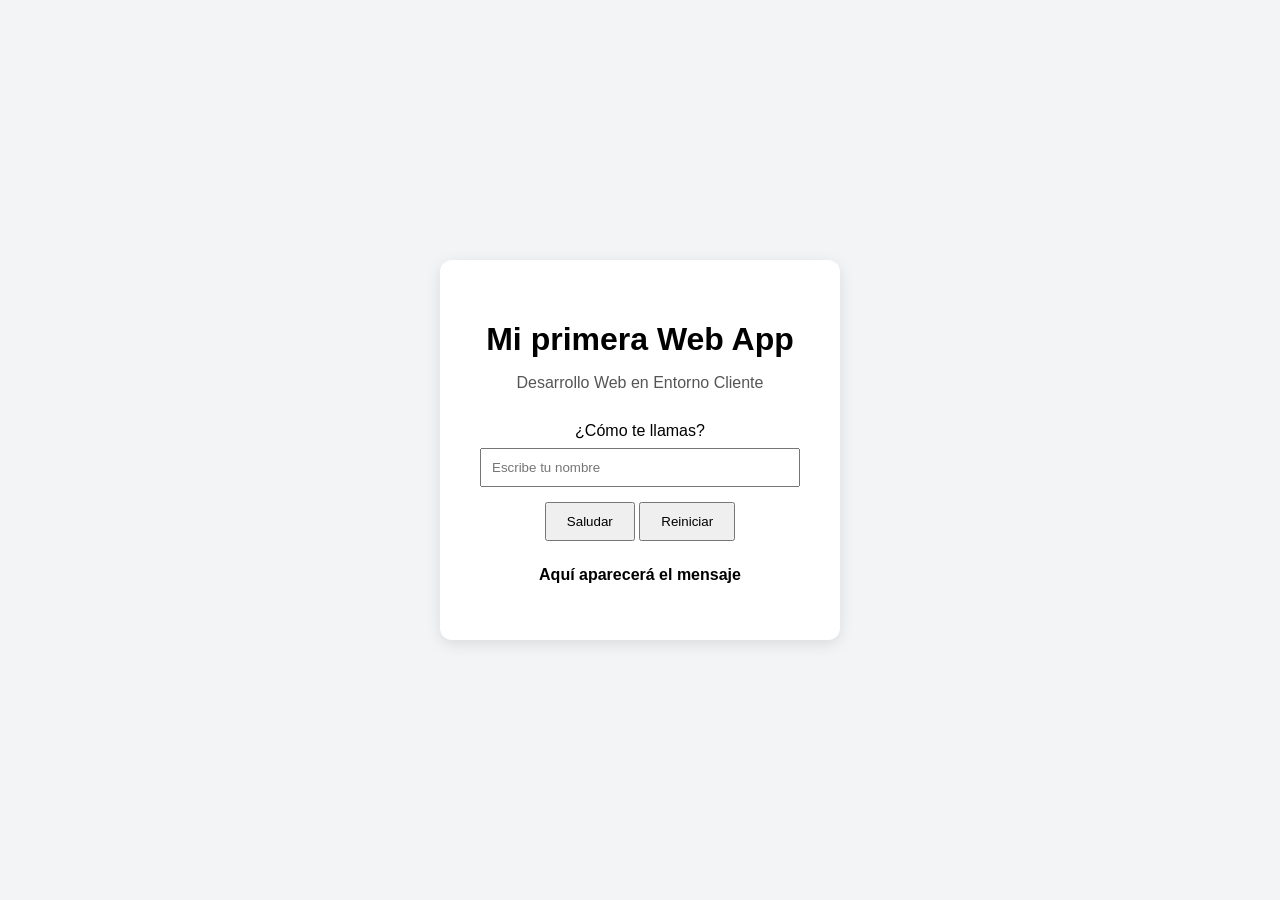
<file: Desarrollo web entorno cliente/PROYECTO1/index.html>
<!DOCTYPE html>

<!--
    Indicamos que el documento utiliza HTML5.
    El atributo lang="es" informa de que el contenido
    principal de la página está en español.
-->
<html lang="es">

<head>

    <!--
        Codificación de caracteres.
        UTF-8 permite utilizar correctamente caracteres
        como ñ, á, é, símbolos, etc.
    -->
    <meta charset="UTF-8">


    <!--
        Configuración para dispositivos móviles.

        width=device-width:
        adapta el ancho de la página al ancho del dispositivo.

        initial-scale=1.0:
        establece el nivel inicial de zoom.
    -->
    <meta
        name="viewport"
        content="width=device-width, initial-scale=1.0"
    >


    <!--
        Título de la página.
        Aparece normalmente en la pestaña del navegador.
    -->
    <title>Mi primera Web App</title>


    <!--
        Enlazamos nuestra hoja de estilos CSS externa.

        HTML → estructura
        CSS  → presentación
        JS   → comportamiento
    -->
    <link
        rel="stylesheet"
        href="css/estilos.css"
    >


    <!--
        Cargamos nuestro archivo JavaScript externo.

        src:
        indica la ruta donde se encuentra el archivo.

        defer:
        permite descargar el JavaScript mientras el navegador
        continúa procesando el HTML.

        El código JavaScript se ejecutará cuando el HTML
        haya sido procesado.

        Esto es importante porque nuestro JavaScript necesita
        acceder a elementos como #nombre, #botonSaludar, etc.
    -->
    <script src="js/app.js" defer></script>

</head>


<body>

    <!--
        <main> representa el contenido principal de la página.

        class="tarjeta":
        utilizamos una CLASE principalmente para aplicar
        estilos desde CSS.

        En CSS podremos seleccionarla mediante:

        .tarjeta {
            ...
        }
    -->
    <main class="tarjeta">


        <!--
            Título principal de la aplicación.

            id="titulo":
            proporciona un identificador único al elemento.

            JavaScript podrá seleccionarlo mediante:

            document.querySelector("#titulo");
        -->
        <h1 id="titulo">
            Mi primera Web App
        </h1>


        <!--
            Párrafo descriptivo.

            Aquí utilizamos una clase porque puede servir
            para aplicar estilos CSS.
        -->
        <p class="descripcion">
            Desarrollo Web en Entorno Cliente
        </p>


        <!--
            Etiqueta asociada al campo de texto.

            for="nombre" está relacionado con:

            id="nombre"

            Esto mejora la accesibilidad y permite que,
            al pulsar sobre la etiqueta, el navegador
            coloque el foco en el input correspondiente.
        -->
        <label for="nombre">
            ¿Cómo te llamas?
        </label>


        <!--
            Campo de entrada de datos.

            type="text":
            permite introducir texto.

            id="nombre":
            identificador único que utilizaremos desde
            JavaScript.

            placeholder:
            muestra un texto orientativo mientras
            el campo está vacío.

            Desde JavaScript podremos obtener lo escrito con:

            inputNombre.value
        -->
        <input
            type="text"
            id="nombre"
            placeholder="Escribe tu nombre"
        >


        <!--
            Botón para realizar la acción de saludar.

            Su id permite localizarlo desde JavaScript:

            const botonSaludar =
                document.querySelector("#botonSaludar");

            Después podremos escuchar el evento click:

            botonSaludar.addEventListener("click", ...);
        -->
        <button id="botonSaludar">
            Saludar
        </button>


        <!--
            Segundo botón de la aplicación.

            Permitirá restaurar la aplicación a su
            estado inicial.

            JavaScript podrá seleccionarlo mediante:

            document.querySelector("#botonReiniciar");
        -->
        <button id="botonReiniciar">
            Reiniciar
        </button>


        <!--
            Párrafo en el que JavaScript mostrará mensajes.

            Inicialmente contiene un texto por defecto.

            Después podremos modificarlo desde JavaScript:

            mensaje.textContent = "Hola";

            Por ejemplo:

            mensaje.textContent =
                `¡Hola, ${nombre}!`;
        -->
        <p id="mensaje">
            Aquí aparecerá el mensaje
        </p>


    </main>

</body>

</html>
</file>
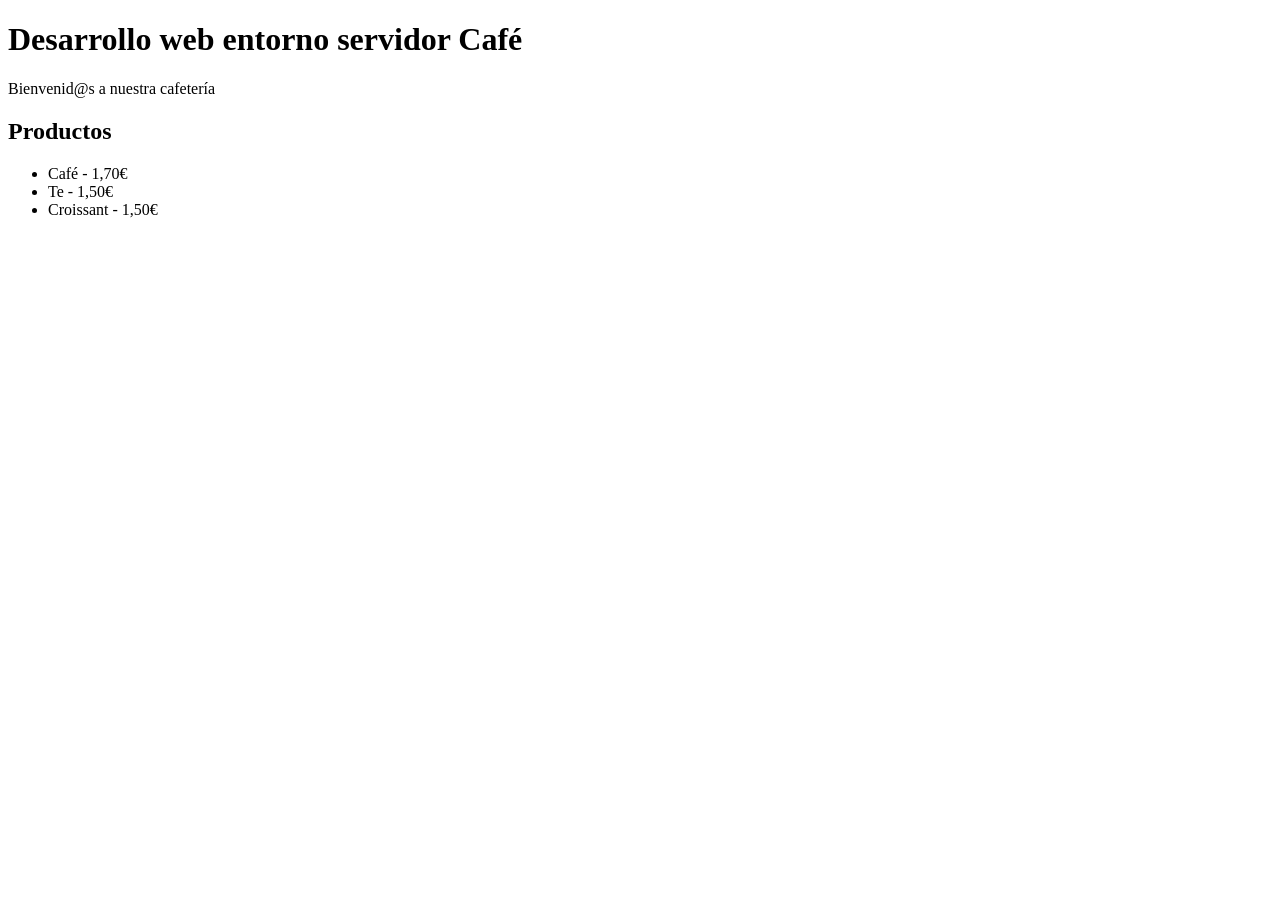
<file: Desarrollo web entorno servidor/PROYECTO1/index.html>
<!DOCTYPE html>
<html lang="en">
<head>
    <meta charset="UTF-8">
    <meta name="viewport" content="width=device-width, initial-scale=1.0">
    <title>Desarrollo web servidor Café</title>
</head>
<body>
    <h1>Desarrollo web entorno servidor Café</h1>
    <p>Bienvenid@s a nuestra cafetería</p>
    
    <h2>Productos</h1>
    
    <ul>
        <li>Café - 1,70€</li>
        <li>Te - 1,50€</li>
        <li>Croissant - 1,50€</li>
    </ul>

    
    
</body>
</html>
</file>
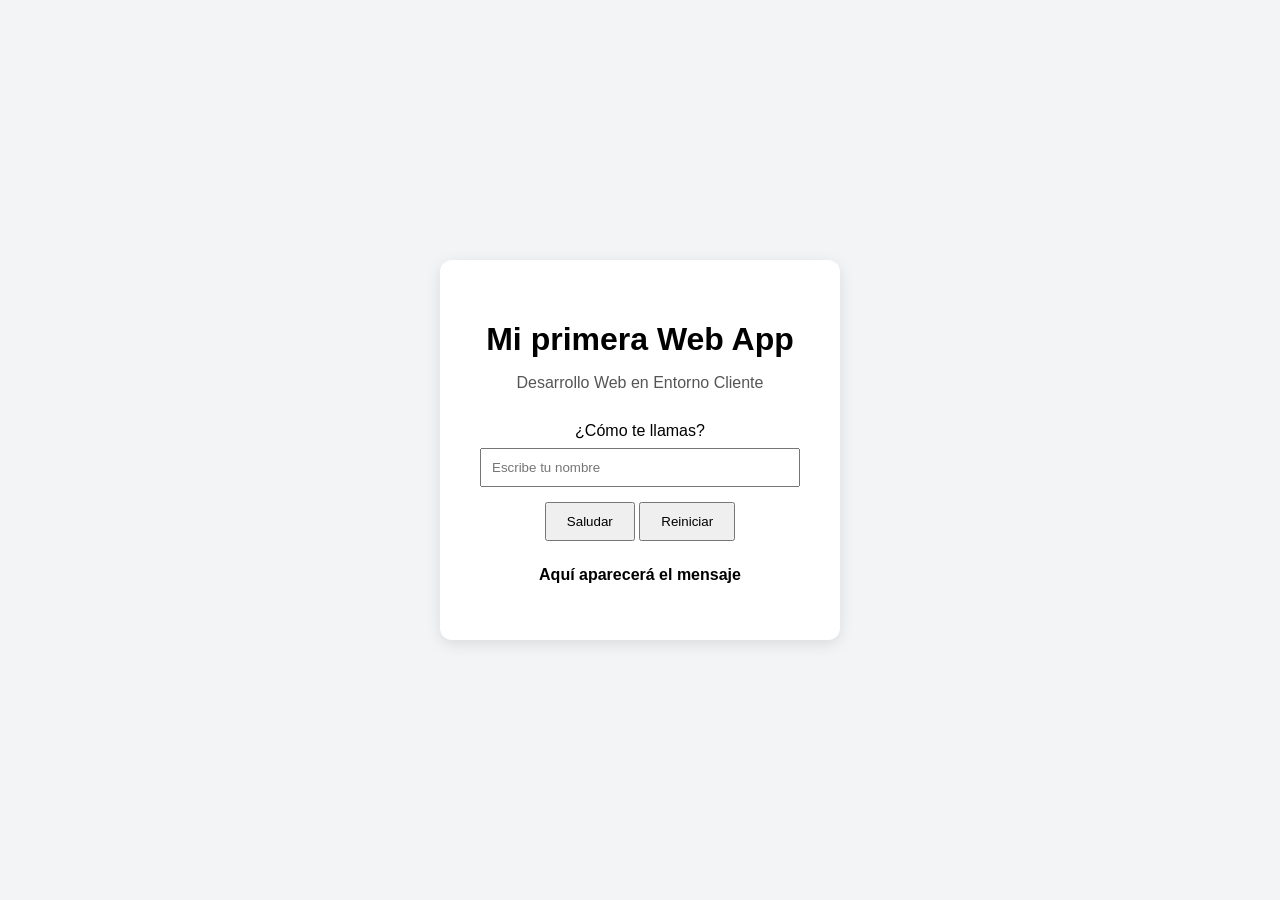
<file: Desarrollo web entorno cliente/PROYECTO1/DAW--DWEC-PROYECTO1-main/index.html>
<!DOCTYPE html>

<!--
    Indicamos que el documento utiliza HTML5.
    El atributo lang="es" informa de que el contenido
    principal de la página está en español.
-->
<html lang="es">

<head>

    <!--
        Codificación de caracteres.
        UTF-8 permite utilizar correctamente caracteres
        como ñ, á, é, símbolos, etc.
    -->
    <meta charset="UTF-8">


    <!--
        Configuración para dispositivos móviles.

        width=device-width:
        adapta el ancho de la página al ancho del dispositivo.

        initial-scale=1.0:
        establece el nivel inicial de zoom.
    -->
    <meta
        name="viewport"
        content="width=device-width, initial-scale=1.0"
    >


    <!--
        Título de la página.
        Aparece normalmente en la pestaña del navegador.
    -->
    <title>Mi primera Web App</title>


    <!--
        Enlazamos nuestra hoja de estilos CSS externa.

        HTML → estructura
        CSS  → presentación
        JS   → comportamiento
    -->
    <link
        rel="stylesheet"
        href="css/estilos.css"
    >


    <!--
        Cargamos nuestro archivo JavaScript externo.

        src:
        indica la ruta donde se encuentra el archivo.

        defer:
        permite descargar el JavaScript mientras el navegador
        continúa procesando el HTML.

        El código JavaScript se ejecutará cuando el HTML
        haya sido procesado.

        Esto es importante porque nuestro JavaScript necesita
        acceder a elementos como #nombre, #botonSaludar, etc.
    -->
    <script
        src="js/app.js"
        defer
    ></script>

</head>


<body>

    <!--
        <main> representa el contenido principal de la página.

        class="tarjeta":
        utilizamos una CLASE principalmente para aplicar
        estilos desde CSS.

        En CSS podremos seleccionarla mediante:

        .tarjeta {
            ...
        }
    -->
    <main class="tarjeta">


        <!--
            Título principal de la aplicación.

            id="titulo":
            proporciona un identificador único al elemento.

            JavaScript podrá seleccionarlo mediante:

            document.querySelector("#titulo");
        -->
        <h1 id="titulo">
            Mi primera Web App
        </h1>


        <!--
            Párrafo descriptivo.

            Aquí utilizamos una clase porque puede servir
            para aplicar estilos CSS.
        -->
        <p class="descripcion">
            Desarrollo Web en Entorno Cliente
        </p>


        <!--
            Etiqueta asociada al campo de texto.

            for="nombre" está relacionado con:

            id="nombre"

            Esto mejora la accesibilidad y permite que,
            al pulsar sobre la etiqueta, el navegador
            coloque el foco en el input correspondiente.
        -->
        <label for="nombre">
            ¿Cómo te llamas?
        </label>


        <!--
            Campo de entrada de datos.

            type="text":
            permite introducir texto.

            id="nombre":
            identificador único que utilizaremos desde
            JavaScript.

            placeholder:
            muestra un texto orientativo mientras
            el campo está vacío.

            Desde JavaScript podremos obtener lo escrito con:

            inputNombre.value
        -->
        <input
            type="text"
            id="nombre"
            placeholder="Escribe tu nombre"
        >


        <!--
            Botón para realizar la acción de saludar.

            Su id permite localizarlo desde JavaScript:

            const botonSaludar =
                document.querySelector("#botonSaludar");

            Después podremos escuchar el evento click:

            botonSaludar.addEventListener("click", ...);
        -->
        <button id="botonSaludar">
            Saludar
        </button>


        <!--
            Segundo botón de la aplicación.

            Permitirá restaurar la aplicación a su
            estado inicial.

            JavaScript podrá seleccionarlo mediante:

            document.querySelector("#botonReiniciar");
        -->
        <button id="botonReiniciar">
            Reiniciar
        </button>


        <!--
            Párrafo en el que JavaScript mostrará mensajes.

            Inicialmente contiene un texto por defecto.

            Después podremos modificarlo desde JavaScript:

            mensaje.textContent = "Hola";

            Por ejemplo:

            mensaje.textContent =
                `¡Hola, ${nombre}!`;
        -->
        <p id="mensaje">
            Aquí aparecerá el mensaje
        </p>


    </main>

</body>

</html>
</file>
<file: Desarrollo web entorno cliente/PROYECTO1/css/estilos.css>
* {
    box-sizing: border-box;
}

body {
    margin: 0;
    min-height: 100vh;

    display: flex;
    justify-content: center;
    align-items: center;

    font-family: Arial, sans-serif;
    background: #f3f4f6;
}

.tarjeta {
    width: 400px;
    padding: 40px;

    background: white;
    border-radius: 12px;

    text-align: center;

    box-shadow: 0 4px 15px
                rgba(0, 0, 0, 0.1);
}

h1 {
    margin-bottom: 10px;
}

.descripcion {
    margin-bottom: 30px;
    color: #555;
}

label {
    display: block;
    margin-bottom: 8px;
}

input {
    width: 100%;
    padding: 10px;
    margin-bottom: 15px;
}

button {
    padding: 10px 20px;
    cursor: pointer;
}

#mensaje {
    margin-top: 25px;
    font-weight: bold;
}

.destacado {
    color: #2563eb;
}

.error{
    color: red;
}
</file>
<file: Desarrollo web entorno cliente/PROYECTO1/DAW--DWEC-PROYECTO1-main/css/estilos.css>
* {
    box-sizing: border-box;
}

body {
    margin: 0;
    min-height: 100vh;

    display: flex;
    justify-content: center;
    align-items: center;

    font-family: Arial, sans-serif;
    background: #f3f4f6;
}

.tarjeta {
    width: 400px;
    padding: 40px;

    background: white;
    border-radius: 12px;

    text-align: center;

    box-shadow: 0 4px 15px
                rgba(0, 0, 0, 0.1);
}

h1 {
    margin-bottom: 10px;
}

.descripcion {
    margin-bottom: 30px;
    color: #555;
}

label {
    display: block;
    margin-bottom: 8px;
}

input {
    width: 100%;
    padding: 10px;
    margin-bottom: 15px;
}

button {
    padding: 10px 20px;
    cursor: pointer;
}

#mensaje {
    margin-top: 25px;
    font-weight: bold;
}

.destacado {
    color: #2563eb;
}
</file>
